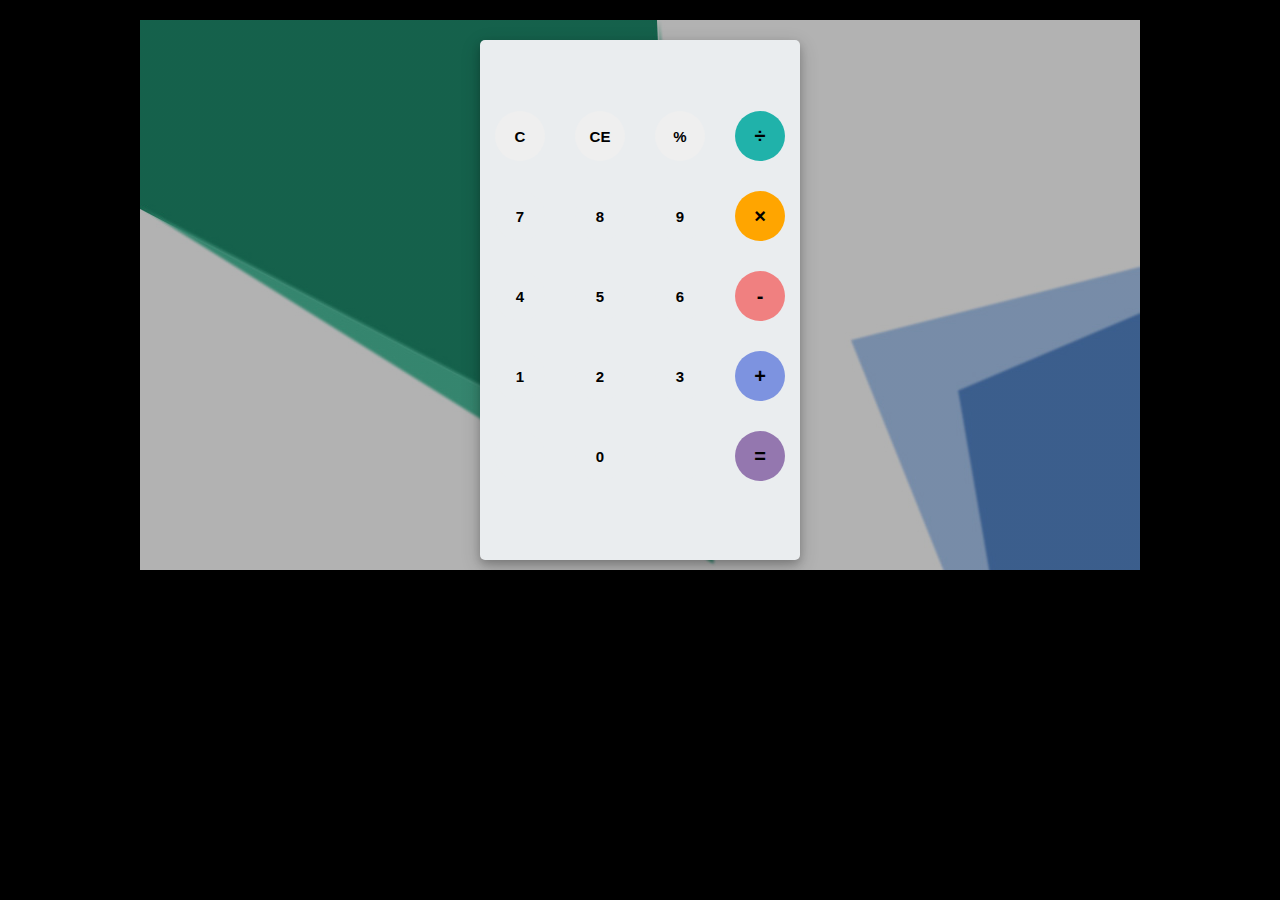
<file: CalculatorApp/index.html>
<!DOCTYPE html>
<html lang="en">

<head>
    <meta charset="UTF-8">
    <meta http-equiv="X-UA-Compatible" content="IE=edge">
    <meta name="viewport" content="width=device-width, initial-scale=1.0">
    <link rel="stylesheet" type="text/css" href="style.css">
    <link href="https://fonts.googleapis.com/css?family=Open+Sans:600,700" rel="stylesheet">

    <title>Simple Calculator in JavaScript</title>
</head>

<body>
    <div id="container">
        <div id="calculator">
            <div id="result">
                <div id="history">
                    <p id="history-value"></p>
                </div>
                <div class="output">
                    <p id="output-value"></p>
                </div>
                <div id="keyboard">
                    <button class="operator" id="clear">C</button>
                    <button class="operator" id="backspace">CE</button>
                    <button class="operator" id="%">%</button>
                    <button class="operator" id="/">&#247;</button>
                    <button class="number" id="7">7</button>
                    <button class="number" id="8">8</button>
                    <button class="number" id="9">9</button>
                    <button class="operator" id="*">&times;</button>
                    <button class="number" id="4">4</button>
                    <button class="number" id="5">5</button>
                    <button class="number" id="6">6</button>
                    <button class="operator" id="-">-</button>
                    <button class="number" id="1">1</button>
                    <button class="number" id="2">2</button>
                    <button class="number" id="3">3</button>
                    <button class="operator" id="+">+</button>
                    <button class="empty" id="empty"></button>
                    <button class="number" id="0">0</button>
                    <button class="empty" id="empty"></button>
                    <button class="operator" id="=">=</button>
                </div>
            </div>
        </div>

    </div>
</body>
<script src="script.js"></script>

</html>
</file>
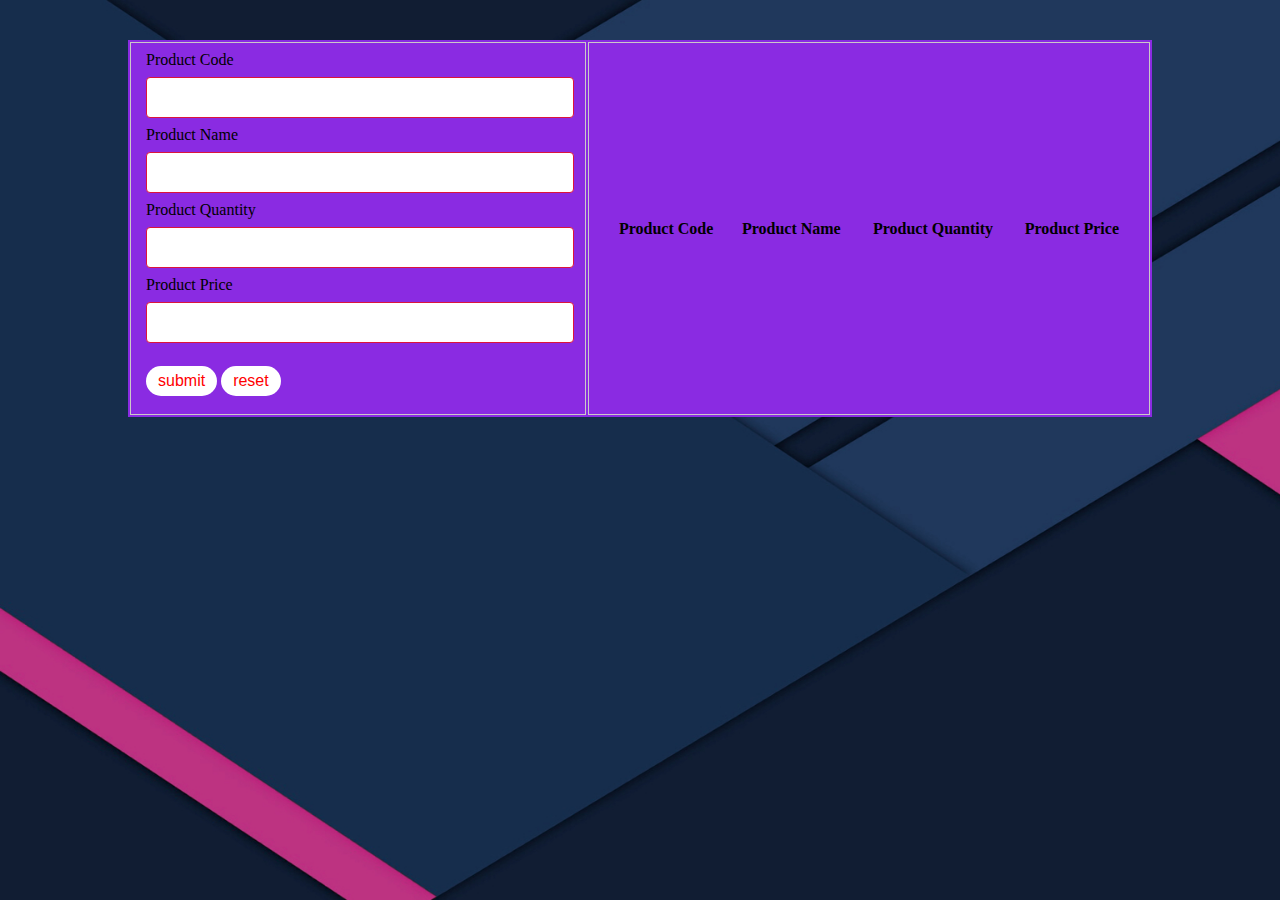
<file: CRUD APP/index.html>
<!DOCTYPE html>
<html lang="en">

<head>
    <meta charset="UTF-8">
    <meta http-equiv="X-UA-Compatible" content="IE=edge">
    <meta name="viewport" content="width=device-width, initial-scale=1.0">
    <title>JS CRUD Operations</title>
    <link rel="stylesheet" href="style.css">
</head>

<body>
    <table>

        <tr>
            <td>
                <form autocomplete="off" onsubmit="FormSubmit();">

                    <div>
                        <label for="ProductCode">Product Code</label>
                        <input type="text" name="productCode" id="productCode">
                    </div>
                    <div>
                        <label for="ProductName">Product Name </label>
                        <input type="text" name="productName" id="productName">
                    </div>
                    <div>
                        <label for="ProductQuantity">Product Quantity</label>
                        <input type="number" name="ProductQuantity" id="ProductQuantity">
                    </div>
                    <div>
                        <label for="ProductPrice">Product Price</label>
                        <input type="number" name="productPrice" id="productprice">
                    </div>
                    <div class="actions">
                        <button type="submit">submit</button>
                        <button type="reset">reset</button>
                    </div>
                </form>
            <td>
                <table class="table-list" id="table-list">
                    <thead>
                        <tr>
                            <th>Product Code</th>
                            <th>Product Name</th>
                            <th>Product Quantity</th>
                            <th>Product Price</th>
                        </tr>

                    </thead>
                    <tbody>

                    </tbody>

                </table>
            </td>

        </tr>
    </table>


</body>
<script src="script.js"></script>

</html>
</file>
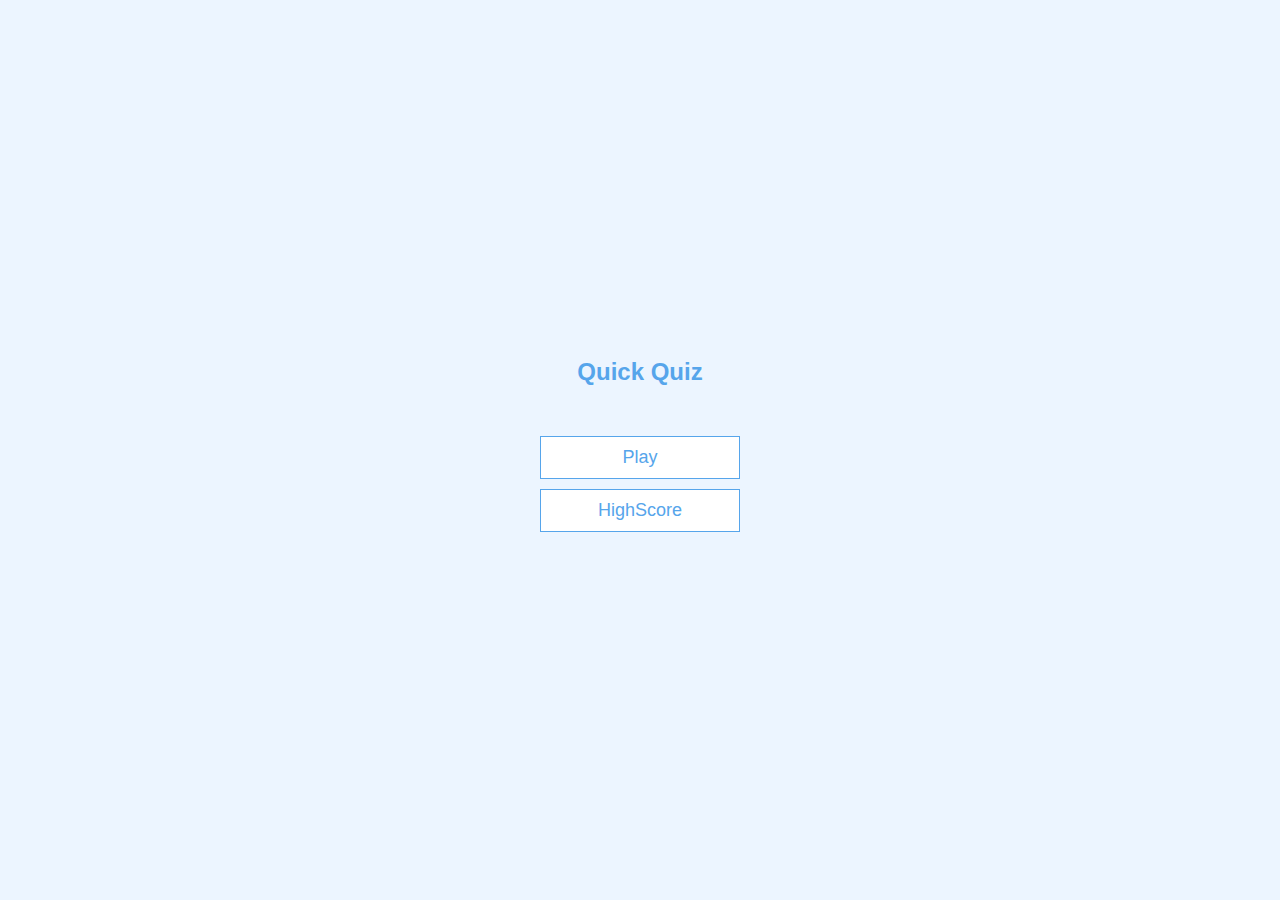
<file: Quiz-App/index.html>
<!DOCTYPE html>
<html lang="en">

<head>
    <meta charset="UTF-8">
    <meta http-equiv="X-UA-Compatible" content="IE=edge">
    <meta name="viewport" content="width=device-width, initial-scale=1.0">
    <title>Quiz-App</title>
    <link rel="stylesheet" href="app.css">
</head>

<body>

    <div class="container">
        <div id="home" class="flex-center flex-column">

            <h1>Quick Quiz</h1>
            <a class="btn" href="/game.html">Play</a>
            <a class="btn" href="/highscore.html">HighScore</a>
        </div>

    </div>
</body>

</html>
</file>
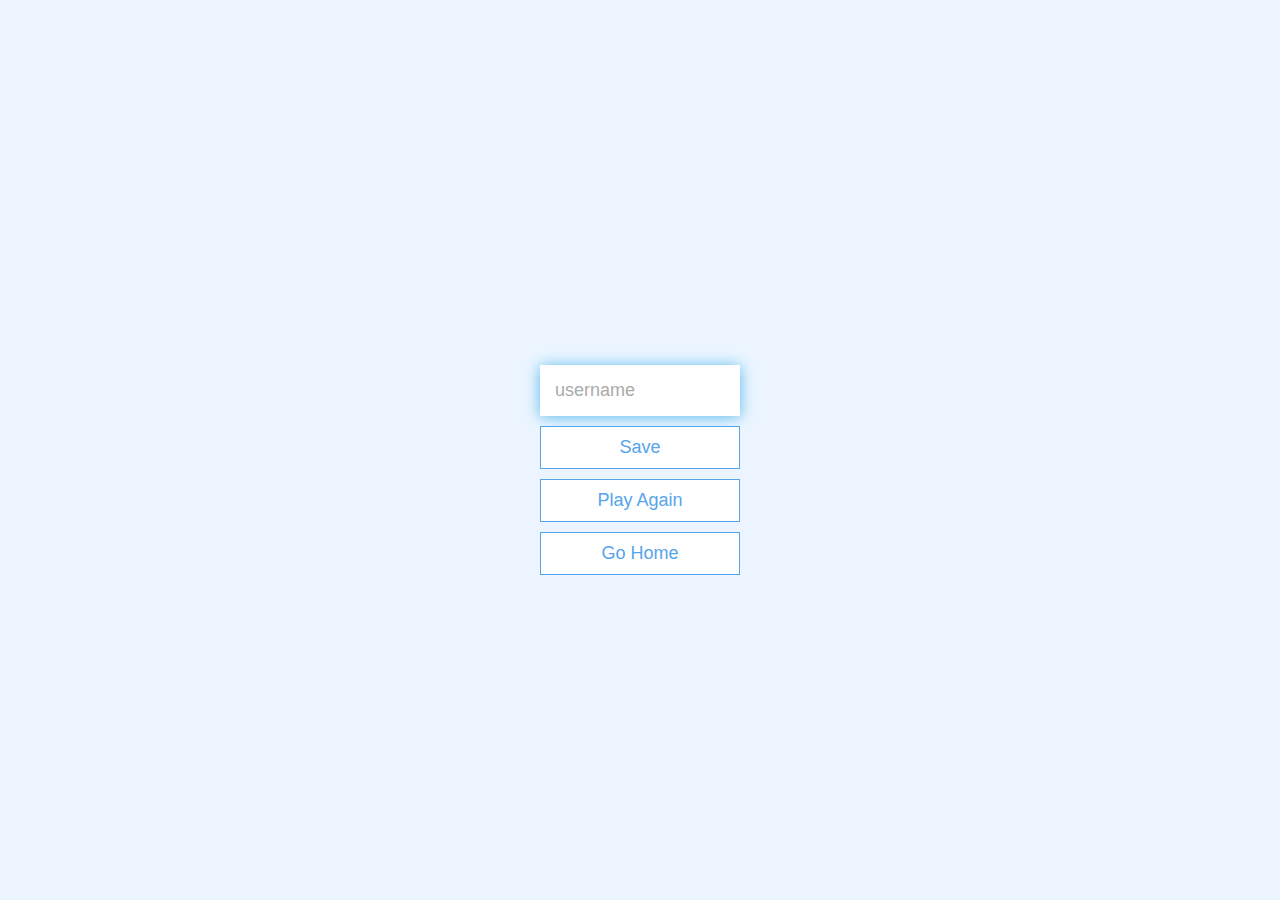
<file: Quiz-App/end.html>
<!DOCTYPE html>
<html lang="en">

<head>
    <meta charset="UTF-8">
    <meta http-equiv="X-UA-Compatible" content="IE=edge">
    <meta name="viewport" content="width=device-width, initial-scale=1.0">
    <title>Congrats</title>
    <link rel="stylesheet" href="app.css">
</head>

<body>


    <div class="container">
        <div id="end" class="flex-center flex-column">
            <h1 id="finalScore">
            </h1>
            <form>
                <input type="text" name="username" id="username" placeholder="username">
                <Button type="submit" class="btn" id="saveScoreBtn" onclick="SaveHighScore(event)"
                    disabled>Save</Button>


            </form>
            <a class="btn" href="/game.html">Play Again</a>
            <a class="btn" href="/">Go Home</a>
        </div>
    </div>
</body>
<script src="end.js"></script>

</html>
</file>
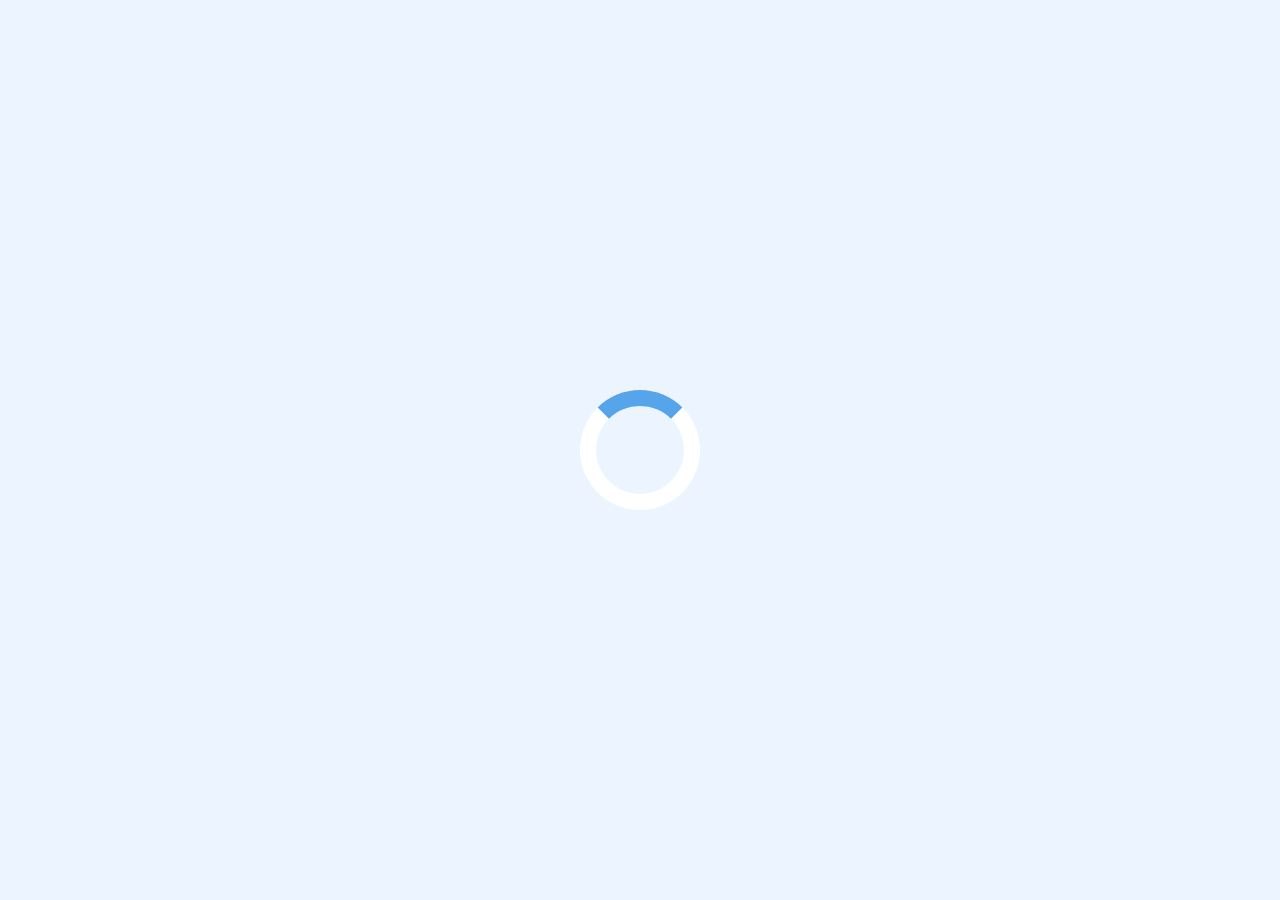
<file: Quiz-App/game.html>
<!DOCTYPE html>
<html lang="en">

<head>
    <meta charset="UTF-8">
    <meta http-equiv="X-UA-Compatible" content="IE=edge">
    <meta name="viewport" content="width=device-width, initial-scale=1.0">
    <title>Quick-Quiz Play</title>
    <link rel="stylesheet" href="app.css">
    <link rel="stylesheet" href="game.css">
</head>

<body>

    <div class="container">
        <div id="loader">


        </div>
        <div id="game" class="justify-center flex-column hidden">
            <div id="hud">
                <div id="hud-item">
                    <p id="progressText" class="hud-prefix">
                        Question
                    </p>
                    <div id="progressBar">
                        <div id="progressBarFull">



                        </div>
                    </div>

                </div>
            </div>
            <div id="hud">
                <div id="hud-item">
                    <p class="hud-prefix">
                        Score
                    </p>
                    <h1 class="hud-main-text" id="score">
                        0
                    </h1>
                </div>
            </div>
            <h2 id="question"></h2>
            <div class="choice-container">
                <p class="choice-prefix">A</p>
                <p class="choice-text" data-number="1"></p>
            </div>
            <div class="choice-container">
                <p class="choice-prefix"> B</p>
                <p class="choice-text" data-number="2"></p>
            </div>
            <div class="choice-container">
                <p class="choice-prefix">C</p>
                <p class="choice-text" data-number="3">
                </p>
            </div>
            <div class="choice-container">
                <p class="choice-prefix">D</p>
                <p class="choice-text" data-number="4">
                </p>
            </div>
        </div>
    </div>

</body>
<script src="game.js"></script>

</html>
</file>
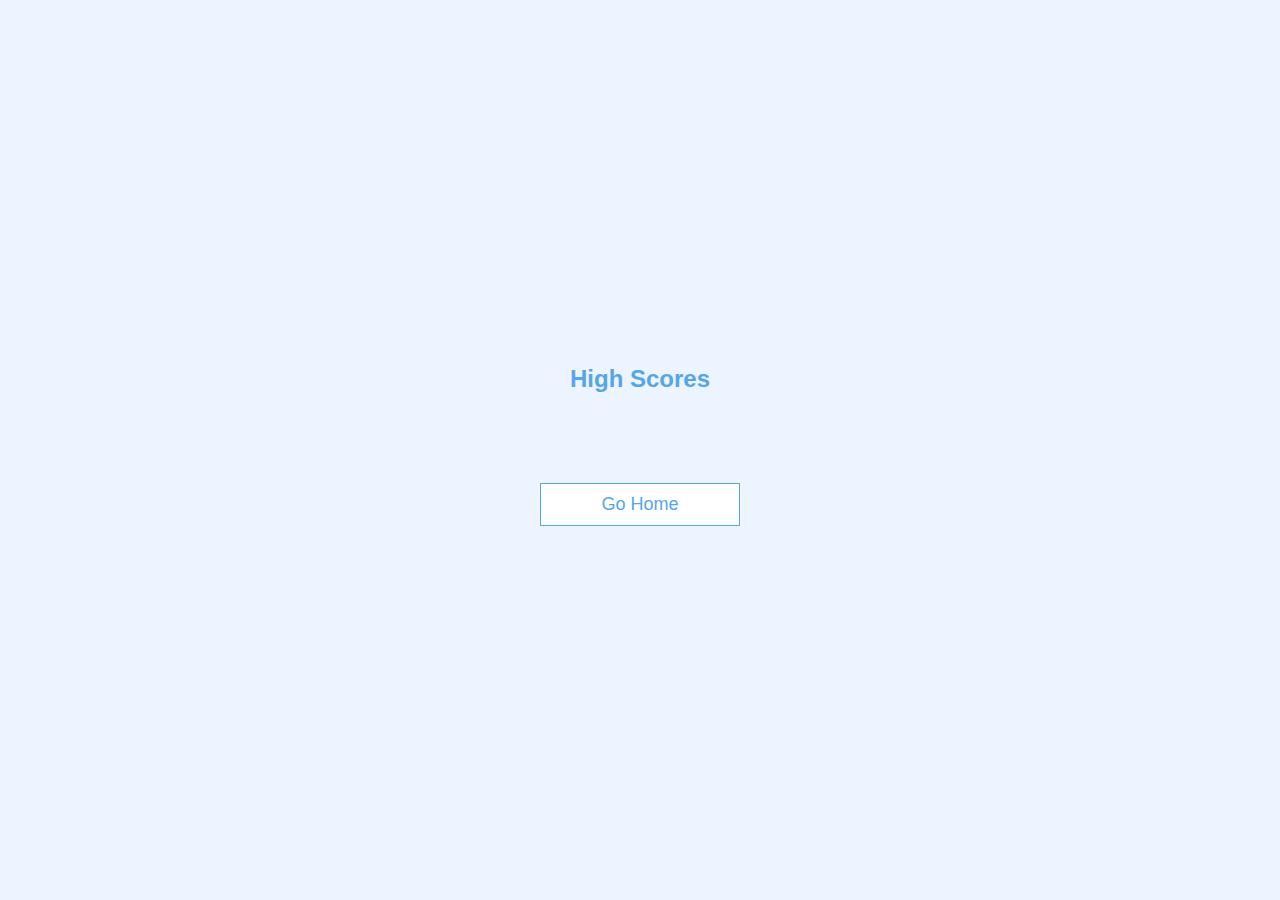
<file: Quiz-App/highscore.html>
<!DOCTYPE html>
<html lang="en">

<head>
    <meta charset="UTF-8">
    <meta http-equiv="X-UA-Compatible" content="IE=edge">
    <meta name="viewport" content="width=device-width, initial-scale=1.0">
    <title>High Scores</title>
    <link rel="stylesheet" href="app.css" />
    <link rel="stylesheet" href="highscores.css" />

</head>

<body>

    <div class="container">
        <div id="highScores" class="flex-center flex-column">
            <h1 id="finalScore">
                High Scores
            </h1>
            <ul id="highScoresList"></ul>
            <a class="btn" href="/">Go Home</a>
        </div>
    </div>

    <script src="highscore.js"></script>

</body>

</html>
</file>
<file: CalculatorApp/style.css>
body {
    font-family: 'Open Sans', sans-serif;
    background: black;
}

#container {
    width: 1000px;
    height: 550px;
    background-image: linear-gradient(rgba(0, 0, 0, 0.3), rgba(0, 0, 0, 0.3)), url(background.jpg);
    margin: 20px auto;
}

#calculator {
    width: 320px;
    height: 520px;
    background-color: #eaedef;
    margin: 0 auto;
    top: 20px;
    position: relative;
    border-radius: 5px;
    box-shadow: 0px 4px 8px 0 rgba(0, 0, 0, 0.2), 0 6px 20px 0 rgba(0, 0, 0, 0.19);
}

#result {
    height: 120px;
}

#history {
    text-align: right;
    height: 20px;
    margin: 0 20px;
    padding-top: 20px;
    font-size: 15px;
    color: #919191;
}

#output {
    text-align: right;
    height: 60px;
    margin: 10px 20px;
    font-size: 30px;
}

#keyboard {
    height: 400px;
}

.operator,
.number,
.empty {
    width: 50px;
    height: 50px;
    margin: 15px;
    float: left;
    border-radius: 50%;
    border-width: 0;
    font-weight: bold;
    font-size: 15px;
}

.number,
.empty {
    background-color: #eaedef;
}

.number,
.operator {
    cursor: pointer;
}

.operator:active,
.number:active {
    font-size: 13px;
}

.operator:focus,
.number:focus,
.empty:focus {
    outline: 0;
}

button:nth-child(4) {
    font-size: 20px;
    background-color: #20b2aa;
}

button:nth-child(8) {
    font-size: 20px;
    background-color: #ffa500;
}

button:nth-child(12) {
    font-size: 20px;
    background-color: #f08080;
}

button:nth-child(16) {
    font-size: 20px;
    background-color: #7d93e0;
}

button:nth-child(20) {
    font-size: 20px;
    background-color: #9477af;
}
</file>
<file: CRUD APP/style.css>
*
{
    padding: 0;
    margin: 0;
}
body
{
background-image: url('backgroundimage.jpg');
background-repeat: no-repeat;
background-attachment: fixed;
background-size: cover;
}
table
{
    width: 80%;
    background-color:blueviolet;
    margin: 40px auto;
}
.table-list
{
text-align: center;
width: 100%;
}
td
{
border: 1px solid rgb(204,200,200);
text-align: left;
padding: 8px 15px;
}
tr:nth-child(even),table-list thread>tr
{
background-color: rgb(204,200,200);
}
input[type="text"],input[type="number"]
{
    width: 91%;
    padding:12px 20px;
    margin: 8px 0;
    display: inline-block;
    border:1px solid crimson;
    border-radius: 4px;
}
button
{
    background: white;
    padding:6px 12px;
    margin: 15px 0 10px;
    display: inline-block;
    border:none;
    border-radius: 30px;
    color: red;
    cursor: pointer;
    font-size: 1rem;
    outline: none;
}
.actions button
{
    background: white;
    padding:6px 12px;
    margin: 15px 0 10px;
    display: inline-block;
    border:none;
    border-radius: 30px;
    color: red;
    cursor: pointer;
    font-size: 1rem;
    outline: none;
}
button:hover
{
background-color: royalblue;
}
</file>
<file: Quiz-App/app.css>
:root
{
    background-color: #ecf5ff;
    font-size: 62.5%;
}
*{
    box-sizing: border-box;
    font-family: Arial, Helvetica, sans-serif;
    margin: 0;
    padding: 0;
    color: #333;
}
h1,h2,h3,h4{
    margin-bottom: 1rem;
}

h1
{
    font-size: 2.4rem;
    color: #56a5eb;
    margin-bottom: 5rem;
}
h1>span{
    font-size: 4.2rem;
    font-weight: 500;

}
h2{
    font-size: 4.2rem;
    margin-bottom: 4rem;
    font-weight: 200;
}
h3{
    font-size:2.8rem;
    font-weight: 500;
}

/*UTILITIES*/

.container
{
    width: 100vw;
    height: 100vh;
    display: flex;
    justify-content: center;
    align-items: center;
    max-width: 80rem;
    margin: 0 auto;
    padding:2rem;
}
.container > *
{
    width: 100%;
}
.flex-column
{
    display: flex;
    flex-direction: column;
}
.flex-center
{
  justify-content: center;
  align-items: center;
}
.justify-center
{
    justify-content: center;
}
.text-center
{
    text-align: center;
}
.hidden
{
    display: none;
}

/*Buttons*/

.btn
{
    font-size: 1.8rem;
    padding: 1rem 0;
    width: 20rem;
    text-align: center;
    border: 0.1rem solid #56a5eb;
    margin-bottom: 1rem;
    text-decoration: none;
    color: #56a5eb;
    background-color: white;
}
.btn:hover
{
    cursor: pointer;
    box-shadow: 0 0.4rem 1.4rem  0 rgba(86,185,235,0.5);
    transform: translate(-0.1rem);
    transition: transform 150ms;
}
.btn[disabled]:hover
{
  cursor: not-allowed;
  box-shadow: none;
  transform: none;
}

/* Forms */
form
{
width: 100%;
display: flex;
flex-direction: column;
align-items: center;
}
input
{
margin-bottom: 1rem;
width: 20rem;
padding: 1.5rem;
font-size: 1.8rem;
border: none;
box-shadow: 0 0.1rem 1.4rem 0 rgba(86,185,235,85);
}
input::placeholder
{
    color:#aaa;
}
</file>
<file: Quiz-App/game.css>
.choice-container
{
 display: flex;
 margin-bottom: 0.5rem;
 width: 100%;
 font-size: 1.8rem;
 border: 0.1rem solid rgb(86,186,235,0.25);
 background-color: white;

}
.choice-container:hover
{
    cursor: pointer;
    box-shadow: 0 0.4rem 1.4rem  0 rgba(86,185,235,0.5);
    transform: translate(-0.1rem);
    transition: transform 150ms;
}
.choice-prefix
{
  padding: 1.5rem 2.5rem;
  background-color: #56a5eb;
  color: white;
}
.choice-text
{
   padding: 1.5rem;
   width: 100%;

}
.correct
{
  background-color: #28a745;

}
.incorrect
{
background-color: #dc3545;
}
/*HUD*/
#hud
{
  display: flex;
  justify-content: space-between;
}
.hud-prefix
{
  text-align: center;
  font-size: 2rem;
}
.hud-main-text
{
text-align: center;
}
#progressBar
{
   width: 20rem;
   height: 4rem;
   border: 0.3rem solid #56a5eb;
   margin-top: 2rem;
}
#progressBarFull
{
 height: 3.4rem;
 background-color: #56a5eb;
 width: 50%;
}

#loader
{
border: 1.6rem solid white;
border-radius: 50%;
border-top: 1.6rem solid #56a5eb;
width: 12rem;
height: 12rem;
animation:spin 2s linear  infinite;

}
@keyframes spin {
  0%
  {
    transform: rotate(0deg);
  }
  100%
  {
    transform: rotate(360deg);
  }
}
</file>
<file: Quiz-App/highscores.css>
#highScoresList
{
list-style: none;
padding-left: 0;
margin-bottom: 4rem;
}
.high-score
{
font-size: 2.7rem;
margin-bottom: 0.5rem;
}
.high-score :hover
{
transform: scale(1.025);
}
</file>
